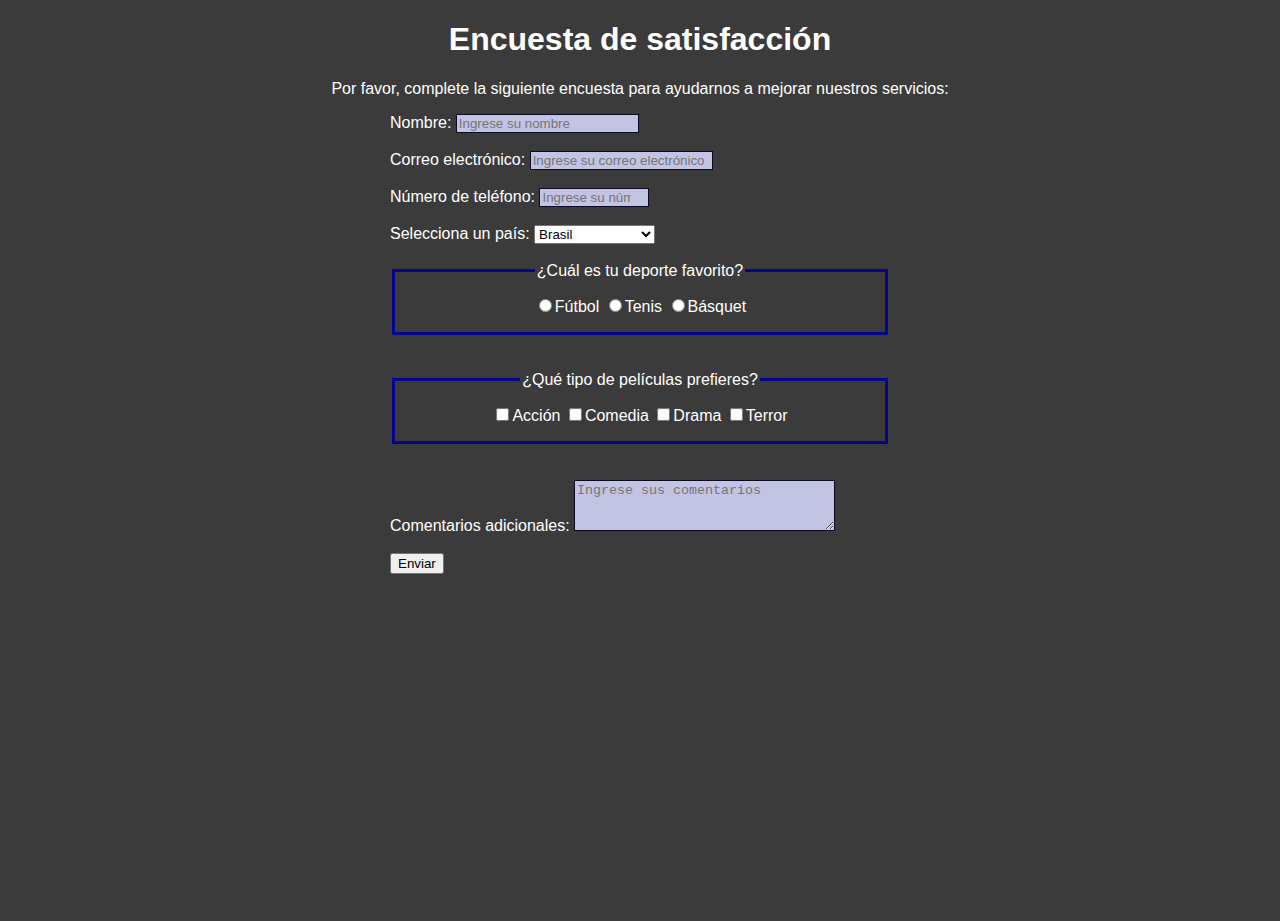
<file: encuesta.html>
<!DOCTYPE html>
<html lang="es">
  <head>
    <meta charset="UTF-8">
    <title>Encuesta de satisfacción</title>
    <link rel="stylesheet" href="styles.css">
    <style>
        body {
            width: 100%;
            height: 100vh;
            margin: 0;
            background-color:rgb(60, 59, 59);
            font-family: Arial, Helvetica, sans-serif;
            font-size: 16px;
        }
        h1, p, label, legend {
            color: white;
            text-align: center;
        }
        hr {
            background-color: gray;
            margin: 10px 0;
        }
        fieldset {
            padding: 1rem 0;
            border: 3px solid rgb(6, 6, 141);
            text-align: center;
        }
        form {
            width: 60vw;
            max-width: 500px;
            min-width: 300px;
            margin: 0 auto;
        }
        button {
            text-align: center;
        }
        input, textarea {
            background-color: #c3c3e3;
            border: 1px solid #0a0a23;
            color: #ffffff;
}
    </style>
  </head>
  <body>
    <h1 id="title">Encuesta de satisfacción</h1>
    <p id="description">Por favor, complete la siguiente encuesta para ayudarnos a mejorar nuestros servicios:</p>
    <form id="survey-form">
      <label id="name-label" for="name">Nombre:</label>
      <input type="text" id="name" name="name" placeholder="Ingrese su nombre" required>
      <br>
      <br>
      <label id="email-label" for="email">Correo electrónico:</label>
      <input type="email" id="email" name="email" placeholder="Ingrese su correo electrónico" required>
      <br>
      <br>
      <label id="number-label" for="number">Número de teléfono:</label>
      <input type="number" id="number" name="number" placeholder="Ingrese su número de teléfono" min="0" max="999999999" required>
      <br>
      <br>
      <label for="dropdown">Selecciona un país:</label>
      <select id="dropdown" name="dropdown">
        <option value="brasil">Brasil</option>
        <option value="españa">España</option>
        <option value="emiratos arabes">Emiratos Arabes</option>
        <option value="venezuela">Venezuela</option>
      </select>
      <br>
      <br>
      <fieldset>
        <legend>¿Cuál es tu deporte favorito?</legend>
        <label>
          <input type="radio" name="sport" value="futbol">Fútbol
        </label>
        <label>
          <input type="radio" name="sport" value="tenis">Tenis
        </label>
        <label>
          <input type="radio" name="sport" value="basquet">Básquet
        </label>
      </fieldset>
      <br>
      <br>
      <fieldset>
        <legend>¿Qué tipo de películas prefieres?</legend>
        <label>
          <input type="checkbox" name="movies" value="accion">Acción
        </label>
        <label>
          <input type="checkbox" name="movies" value="comedia">Comedia
        </label>
        <label>
          <input type="checkbox" name="movies" value="drama">Drama
        </label>
        <label>
          <input type="checkbox" name="movies" value="terror">Terror
        </label>
      </fieldset>
      <br>
      <br>
      <label for="comments">Comentarios adicionales:</label>
      <textarea id="comments" name="comments" rows="3" cols="30" placeholder="Ingrese sus comentarios"></textarea>
      <br>
      <br>
      <button type="submit" id="submit">Enviar</button>
    </form>
  </body>
</html>
</file>
<file: styles.css>
body{
    background-color: beige;
    padding-bottom: 0;
}
/* Sección banner */
#banner {
    text-align: center;
}
#banner-img {
    display: inline-block;
    margin: 10px auto;
}
/* Sección tech */
.card {
    display: inline-block; 
    margin:0 1px; 
    text-align: center;
    border: 1px solid black; 
    width: 30%;
    padding: 2px;
    border-radius: 10px;
}

.card h3 {
    text-align: center;
}

.card img {
    display: inline-block;
    margin: 10px auto;
}
/* Sección about */

#about {
    text-align: center;
}
#about h2, #about p {
    text-align: left;
}
#about p {
    display: inline-block;
    width: 40%;
    margin: 0px;
    border: 1px solid black;
}
#about-img{
    display: inline-block;
    border: 2px solid black;
    padding: 10px;
    height: 100px;
    width: 100px;
    margin: 0;
    border-radius: 100%;
}
#about div {
    border: 1px solid black;
}
/* Sección footer */
footer {
    background-color: lightgray;
    width: 100%;
    margin: 0 auto;
    padding: 10px;
}
</file>
